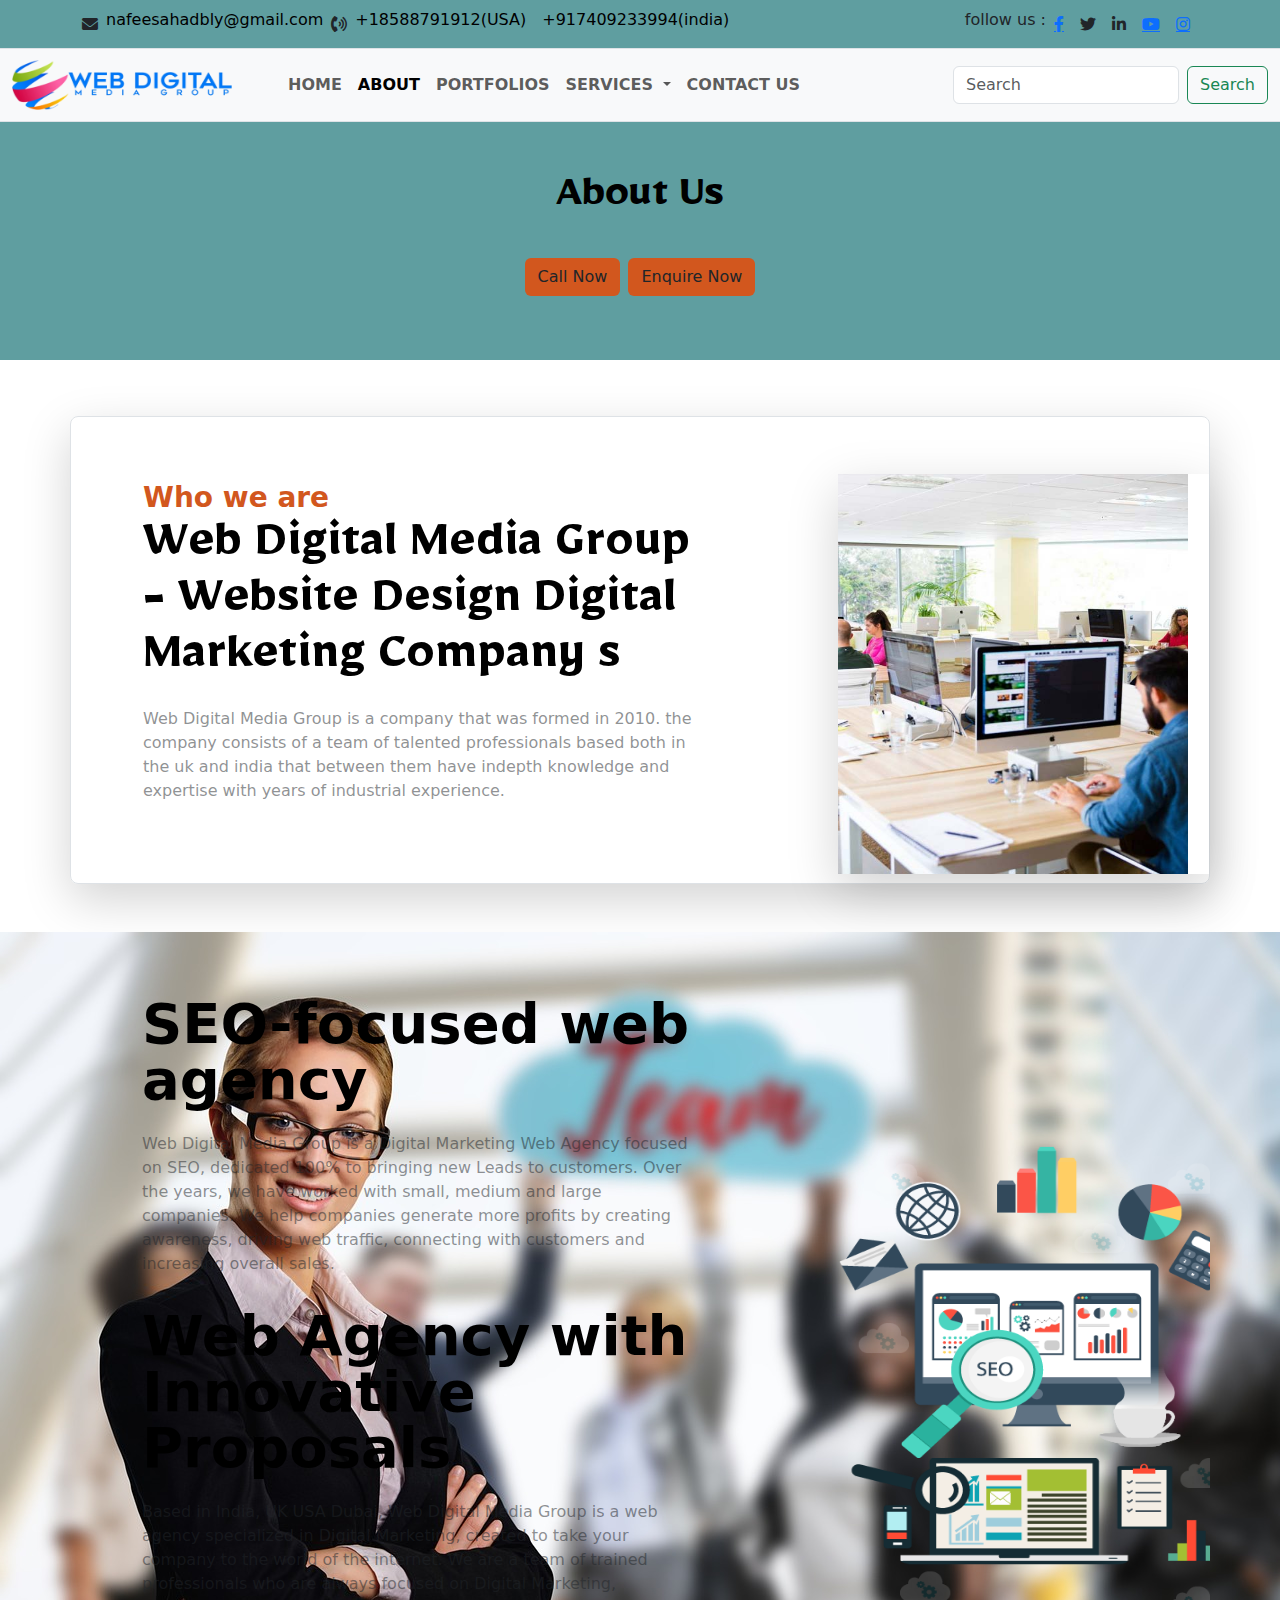
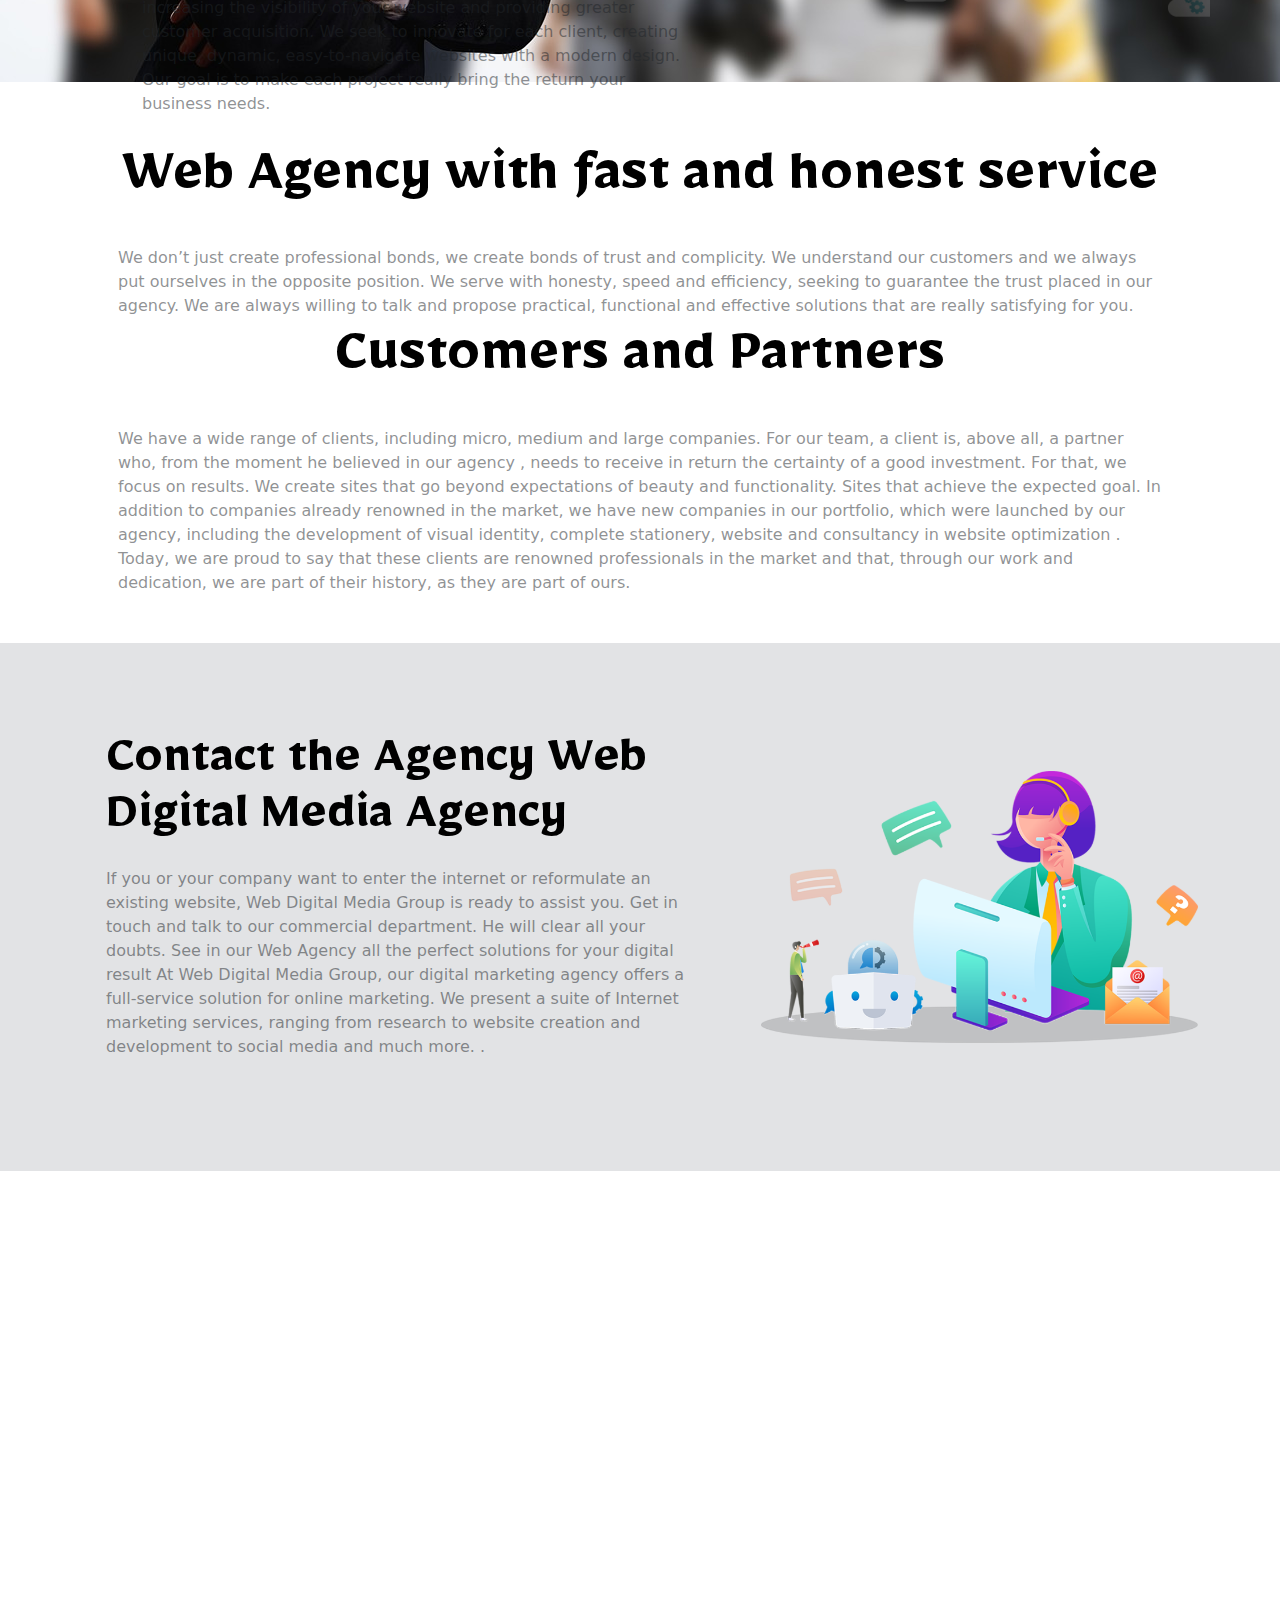
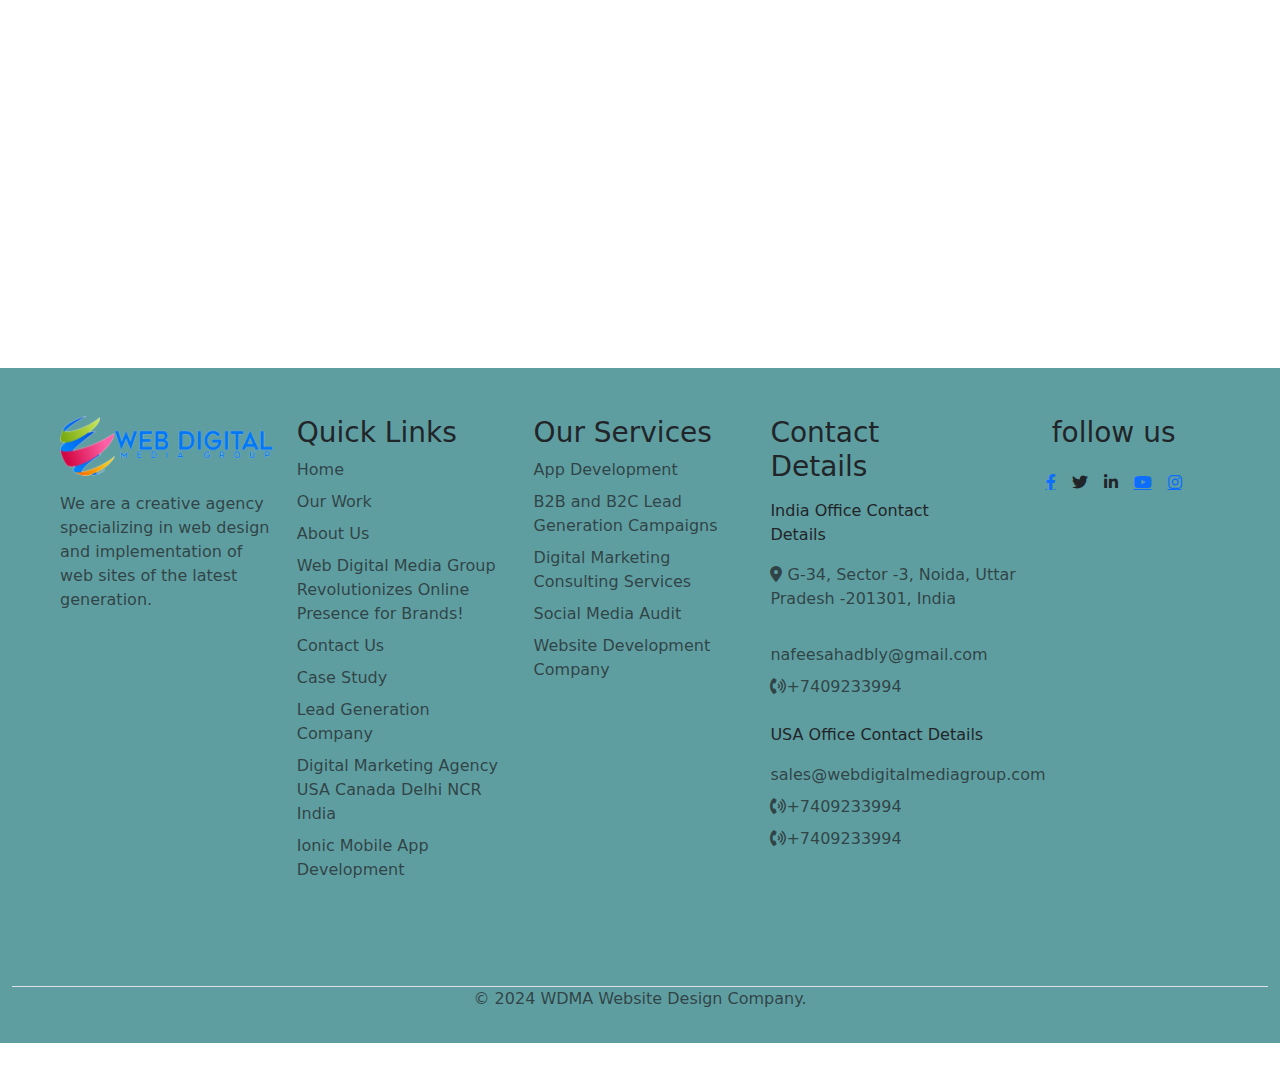
<file: about.html>
<!DOCTYPE html>
<html lang="en">
<head>
    <meta charset="UTF-8">
    <meta name="viewport" content="width=device-width, initial-scale=1, shrink-to-fit=no">
    
    <!-- bootstrap -->
    <link href="https://cdn.jsdelivr.net/npm/bootstrap@5.3.3/dist/css/bootstrap.min.css"
     rel="stylesheet" integrity="sha384-QWTKZyjpPEjISv5WaRU9OFeRpok6YctnYmDr5pNlyT2bRjXh0JMhjY6hW+ALEwIH" crossorigin="anonymous">

   <title>web digital media agency </title>

   <!-- aos website -->
    <link href="https://unpkg.com/aos@2.3.1/dist/aos.css" rel="stylesheet">

 
    <!-- FontAwesome Icons -->
    <link
    rel="stylesheet"
    href="https://cdnjs.cloudflare.com/ajax/libs/font-awesome/6.0.0-beta2/css/all.min.css"/>

    <!-- Google Fonts -->
    <link rel="preconnect" href="https://fonts.googleapis.com">
    <link rel="preconnect" href="https://fonts.gstatic.com" crossorigin>
    <link href="https://fonts.googleapis.com/css2?family=Mirza:wght@400;500;600;700&family=Montez&display=swap" rel="stylesheet">

<!-- Stylesheet -->
<link rel="stylesheet" href="style.css"/>
</head>

<body>
    


<nav class="  border-bottom awards ">
    <div class="container d-flex flex-wrap mr-auto">
      <ul class="nav me-auto  ">
        <i class="fa-solid fa-envelope align-items-center d-flex justify-content-center"></i>
        <li class="nav-item"><a href="#" class="nav-link link-body-emphasis px-2 active" aria-current="page">nafeesahadbly@gmail.com</a></li>
        <i class="fa-solid fa-phone-volume align-items-center d-flex justify-content-center "></i>
        <li class="nav-item"><a href="#" class="nav-link link-body-emphasis px-2">+18588791912(USA)</a></li>
        <li class="nav-item"><a href="#" class="nav-link link-body-emphasis px-2">+917409233994(india)</a></li>
        
      </ul>
      <ul class="nav mr-4 ">
        <!-- <li class="nav-item"><a href="#" class="nav-link link-body-emphasis px-2"></a></li> -->
         <p class="text-center  pt-2">follow us :</p>
        <a href="https://www.facebook.com/photo?fbid=481594901240549&set=a.116392011094175"><i class="fa-brands fa-facebook-f align-items-center d-flex justify-content-between px-2 py-3 socialme"></i></a>
        <i class="fa-brands fa-twitter align-items-center d-flex justify-content-center px-2 py-2 socialme"></i>
        <i class="fa-brands fa-linkedin-in align-items-center d-flex justify-content-center px-2 py- socialme"></i>
        <a href="https://youtu.be/n553szyuyIE?si=JdnnJUPWyrcstEyF"> <i class="fa-brands fa-youtube align-items-center d-flex justify-content-center px-2 py-3 socialme"></i></a>
        <a href="https://www.instagram.com/na_english.solution/"><i class="fa-brands fa-instagram align-items-center d-flex justify-content-center px-2 py-3 socialme"></i></a>
      </ul>
    </div>
  </nav>

  <nav class="navbar navbar-expand-lg bg-body-tertiary border-bottom sticky-top">

    <div class="container-fluid">
      <img src="logo.png" height="50" width="220">
      <button class="navbar-toggler" type="button" data-bs-toggle="collapse" data-bs-target="#navbarSupportedContent" aria-controls="navbarSupportedContent" aria-expanded="false" aria-label="Toggle navigation">
        <span class="navbar-toggler-icon"></span>
      </button>
      <div class="collapse navbar-collapse " id="navbarSupportedContent">
        <ul class="navbar-nav me-auto mb-4 px-5  py-2 mb-lg-0 fw-bold ">
          <li class="nav-item">
            <a class="nav-link " aria-current="page" href="index.html">HOME</a>
          </li>
          <li class="nav-item">
            <a class="nav-link active" href="/index.html">ABOUT</a>
          </li>
          <li class="nav-item active"></li>
            <a class="nav-link" href="#">PORTFOLIOS</a><span class="sr-only"></span></a>
          </li>
          <li class="nav-item dropdown">
            <a class="nav-link dropdown-toggle" href="#" role="button" data-bs-toggle="dropdown" aria-expanded="false">
              SERVICES
            </a>
            <ul class="dropdown-menu">
              <a class="dropdown-item" href="#">Android App Development</a>
              <a class="dropdown-item" href="#">Android UI/UX App Development</a>
              <a class="dropdown-item" href="#">IPad App Development</a>
              <a class="dropdown-item" href="#">Management, Advertising and Marketing for Website</a>
              <a class="dropdown-item" href="#">Social Media Audit</a>
              <a class="dropdown-item" href="#">Video Marketing Agency</a>
              <div class="dropdown-divider"></div>
              <a class="dropdown-item" href="#">Something else here</a> 
          </ul>
          </li>
          <li class="nav-item active">
          <a class="nav-link" href="/contact.html">CONTACT US</a><span class="sr-only"></span></a>
        </li>
        </ul>
        <form class="d-flex" role="search">
          <input class="form-control me-2" type="search" placeholder="Search" aria-label="Search">
          <button class="btn btn-outline-success" type="submit">Search</button>
        </form>
      </div>
    </div>
  </nav>

    <!-- about us  -->

    <div class="container-fluid col-xxl-8 px-4 py-2">
      <div class="row flex-lg-row-reverse align-items-center g-5 py-5 awards">
        
        <div class="col-lg-12">
          <h1 class="display-5 fw-bold text-body-emphasis lh-1 mb-3">About Us </h1>
          <div class="d-flex gap-2 justify-content-center py-3 ">
            <button class=" aboutus btn  d-inline-flex align-items-center" type="button">
              Call Now
            </button>
            <button class=" aboutus btn  d-inline-flex align-items-center" type="button">
              Enquire Now
            </button>
        </div>
        </div>
      </div>
  </div>

<!-- who we are  -->

  <div class="container my-5">
    <div class="row p-4 pb-0 pe-lg-0 pt-lg-5 align-items-center rounded-3 border shadow-lg">
      <div class="col-lg-7 p-3 p-lg-5 pt-lg-3">
        <h3 class="special fw-bold">Who we are</h3>
        <h1 class="display-4 fw-bold lh-1 text-body-emphasis">Web Digital Media Group - Website Design Digital Marketing Company s</h1>
        <p class="text-body-tertiary fs-6 py-3">Web Digital Media Group is a company that was formed in 2010. the company consists of a team of talented professionals based both in the uk and india that 
          between them have indepth knowledge and expertise with years of industrial experience.</p>
      </div>
      <div class="col-lg-4 offset-lg-1 p-0 overflow-hidden shadow-lg">
          <img class="rounded-lg-3" src="service.jpg" alt="" width="350" height="400">
      </div>
    </div>
  </div>

<!--  -->
  <div class="seosection "> 
    <div class="container my-5 ">
      <div class="row p-4 pb-0 pe-lg-0 pt-lg-5 align-items-center " >
        <div class="col-lg-7 p-3 p-lg-5 pt-lg-3 ">
           <h4 class="display-4 fw-bold lh-1 text-body-emphasis">SEO-focused web agency</h4>
          
           <p class="text-body-tertiary fs-6 py-3 ">Web Digital Media Group is a Digital Marketing Web Agency focused on SEO, dedicated 100% to bringing new Leads to customers.
            Over the years, we have worked with small, medium and large companies. We help companies generate more profits by creating awareness, driving web traffic, 
            connecting with customers and increasing overall sales.</p>
            <h4 class="display-4 fw-bold lh-1 text-body-emphasis">Web Agency with Innovative Proposals</h4>
            <p class="text-body-tertiary fs-6 py-3 " >Based in India, UK USA Dubai, Web Digital Media Group is a web agency specialized in Digital Marketing, created to take your company to the world of the internet.
              We are a team of trained professionals who are always focused on Digital Marketing, increasing the visibility of your website and providing greater customer acquisition.
              We seek to innovate for each client, creating unique, dynamic, easy-to-navigate websites with a modern design. Our goal is to make each project really bring the return your business needs.</p>
        </div>
        <div class="col-lg-4 offset-lg-1 p-0 overflow-hidden pt-3">
            <img class="rounded-lg-3 " src="bali-seo-services-workplace-optimized-1.png" alt="" width="400" height="500">
        </div>
      </div>
    </div>
  </div>

<!--  -->
<div class=" pt-5 my-3 ">
  <div class="container px-5">
      <div class="col-lg-12 ">
         <h1 class="display-3 fw-bold text-body-emphasis pb-4">Web Agency with fast and honest service</h1>  
         <p class="text-body-tertiary fs-6 mb-2">We don’t just create professional bonds, we create bonds of trust and complicity. We understand our customers and we always put ourselves in the opposite position. We serve with honesty, speed and efficiency, seeking to guarantee the trust placed in our agency. We are always willing to talk and propose practical, 
         functional and effective solutions that are really satisfying for you.</p>
      </div>  
    
     <div class="col-lg-12  ">
          <h1 class=" ml-5  pl-5 display-3 fw-bold text-body-emphasis pb-4">Customers and Partners</h1>
         <p class=" mb-4 pb-4 text-body-tertiary fs-6 ">We have a wide range of clients, including micro, medium and large companies. For our team, a client is, above all, a partner who, from the moment he believed in our agency , needs to receive in return the certainty of a good investment. For that, we focus on results. We create sites that go beyond expectations of beauty and functionality. Sites that achieve the expected goal.
          In addition to companies already renowned in the market, we have new companies in our portfolio, which were launched by our agency, including the development of visual identity, complete stationery, website and consultancy in website optimization . Today, we are proud to say that these clients are renowned professionals in the market and that, through our 
          work and dedication, we are part of their history, as they are part of ours.</p>
     </div> 
  </div>
</div>


  <!--  -->
  <div class="container-fluid col-xxl-12 px-4 py-5 bg-secondary-subtle">
    <div class="container">
    <div class="row flex-lg-row-reverse align-items-center g-5 py-5">
      <div class="col-10 col-sm-8 col-lg-5">
        <img src="contact-us-form-768x478.png" class="d-block mx-lg-auto img-fluid" alt="Bootstrap Themes" width="700" height="500" loading="lazy">
      </div>
      <div class="col-lg-7 ">
        <h2 class="display-4 fw-bold text-body-emphasis lh-1 px-4 mb-3">Contact the Agency Web Digital Media Agency</h2>
        <p class="px-4  text-body-tertiary fs-6">

          If you or your company want to enter the internet or reformulate an existing website, Web Digital Media Group is ready to assist you.
           Get in touch and talk to our commercial department. He will clear all your doubts.
          
          See in our Web Agency all the perfect solutions for your digital result
          At Web Digital Media Group, our digital marketing agency offers a full-service solution for online marketing.
          We present a suite of Internet marketing services, ranging from research to website creation and development to social media and much more.
          .</p>
      </div>
    </div>
  </div>
  </div>

<!--  -->
  <div class="container pt-5 mt-4 ">
    <div class="row row-cols-1 row-cols-md-3 mb-3 text-center ">
      <div class="col">
        <div class="card mb-4 rounded-3 shadow-sm "data-aos="fade-right" data-aos-duration="3000">
          <div class="card-body">
            <img src="seo-1.png"class="bd-placeholder-img rounded-circle" width="50" height="50" alt="">
            <h2 class="fs-3 fw-bold "> SEO </h2>
            <p class="text-body-tertiary">Improve your position in search results and help your target audience find your business with SEO or website optimization. With a custom optimization plan, our
               award-winning team will help your business stay ahead of the competition and increase your bottom line..</p>
          </div>
        </div>
      </div>
  
          <div class="col">
            <div class="card mb-4 rounded-3 shadow-sm  "data-aos="fade-down" data-aos-duration="3000">
              <div class="card-body">
                <img src="pay-per-click.png"class="bd-placeholder-img rounded-circle" width="50" height="50" alt=""> 
                <h2 class="fs-3 fw-bold"> PPC</h2>
                <p class="text-body-tertiary">Achieve a prominent position in search results, as well as a prime location on all websites, with the PPC services of our digital marketing company. With a personalized strategy,
                   in addition to strategic bid management, we help your business to profit more from paid advertising. .</p>
              </div>
            </div>
          </div>
        
          <div class="col">
            <div class="card mb-4 rounded-3 shadow-sm  " data-aos="fade-left"  data-aos-duration="3000">
              <div class="card-body">
                <img src="bullhorn.png"class="bd-placeholder-img rounded-circle" width="50" height="50" alt="">
                <h2 class="fs-3 fw-bold">Social Media Advertising </h2>
                <p class="text-body-tertiary">Use a variety of social media platforms, from Facebook to LinkedIn, to advertise your business, products or services to your target audience. Our experienced 
                  team of social media experts will help you attract followers, comments and (most of all) sales.</p>
              </div>
            </div>
          </div>
  
          <div class="col">
            <div class="card mb-4 rounded-3 shadow-sm "data-aos="fade-right" data-aos-duration="3000">
              <div class="card-body">
                <img src="inbound-marketing.png"class="bd-placeholder-img rounded-circle" width="50" height="50" alt="">
                <h2 class="fs-3 fw-bold ">icons
                  Inbound Marketing </h2>
                <p class="text-body-tertiary">See the benefits of content with content marketing services from our digital marketing company . Allow our experienced in-house writing and outreach team 
                  to create user-friendly and research-friendly content that is shared. </p>
              </div>
            </div>
          </div>
      
              <div class="col">
                <div class="card mb-4 rounded-3 shadow-sm  "data-aos="fade-down" data-aos-duration="3000">
                  <div class="card-body">
                    <img src="conversion-rate.png"class="bd-placeholder-img rounded-circle" width="50" height="50" alt=""> 
                    <h2 class="fs-3 fw-bold"> Conversion Rate Optimization </h2>
                    <p class="text-body-tertiary">Accelerate your website performance by driving more traffic, page views or conversions with conversion rate optimization or CRO. With our CRO services,
                       our team will develop and conduct a series of tests to adapt your site to the results. </p>
                  </div>
                </div>
              </div>
            
              <div class="col">
                <div class="card mb-4 rounded-3 shadow-sm  " data-aos="fade-left"  data-aos-duration="3000">
                  <div class="card-body">
                    <img src="computer.png"class="bd-placeholder-img rounded-circle" width="50" height="50" alt="">
                    <h2 class="fs-3 fw-bold"> icons
                      Website Creation </h2>
                    <p class="text-body-tertiary">Get a complete solution to build and market your website with our SEO friendly web design and development services. Our award-winning team will build a
                       custom website for your business that matches your brand and exceeds your expectations.</p>
                  </div>
                </div>
              </div>  
    </div>
  </div>
  

<!-- footer -->

<div class="container-fluid  awards">
  <footer class="row row-cols-1 row-cols-sm-2 row-cols-md-5  px-5 py-5">
    <div class=" mb-3 mr-5 ml-5">
      <a href="/" class="d-flex align-items-center mb-3 link-body-emphasis text-decoration-none">
        <img class="bi me-2" width="100%" height="60" src="logo.png" alt="">
      </a>
      <p class="text-body-secondary">We are a creative agency 
        specializing in web design and implementation of web sites of the latest generation.</p>
    </div>
 

    <div class="col mb-2  ">
      <h3>Quick Links</h3>
      <ul class="nav flex-column footerc">
        <li class="nav-item mb-2"><a href="#" class="nav-link p-0 text-body-secondary">Home</a></li>
        <li class="nav-item mb-2"><a href="#" class="nav-link p-0 text-body-secondary">Our Work</a></li>
        <li class="nav-item mb-2"><a href="#" class="nav-link p-0 text-body-secondary">About Us</a></li>
        <li class="nav-item mb-2"><a href="#" class="nav-link p-0 text-body-secondary">Web Digital Media Group Revolutionizes 
          Online Presence for Brands!</a></li>
        <li class="nav-item mb-2"><a href="#" class="nav-link p-0 text-body-secondary">Contact Us</a></li>
        <li class="nav-item mb-2"><a href="#" class="nav-link p-0 text-body-secondary">Case Study</a></li>
        <li class="nav-item mb-2"><a href="#" class="nav-link p-0 text-body-secondary">Lead Generation Company</a></li>
        <li class="nav-item mb-2"><a href="#" class="nav-link p-0 text-body-secondary">Digital Marketing Agency USA Canada Delhi NCR India</a></li>
        <li class="nav-item mb-2"><a href="#" class="nav-link p-0 text-body-secondary">Ionic Mobile App Development</a></li>
      </ul>
    </div>

    <div class="col mb-2">
      <h3>Our Services</h3>
      <ul class="nav flex-column">
        <li class="nav-item mb-2"><a href="#" class="nav-link p-0 text-body-secondary">App Development</a></li>
        <li class="nav-item mb-2"><a href="#" class="nav-link p-0 text-body-secondary">B2B and B2C Lead Generation Campaigns</a></li>
        <li class="nav-item mb-2"><a href="#" class="nav-link p-0 text-body-secondary">Digital Marketing Consulting Services</a></li>
        <li class="nav-item mb-2"><a href="#" class="nav-link p-0 text-body-secondary">Social Media Audit</a></li>
        <li class="nav-item mb-2"><a href="#" class="nav-link p-0 text-body-secondary">Website Development Company</a></li>
      </ul>
    </div>

    <div class="col mb-2">
      <h3>Contact Details</h3>
      <p class="mt-3">India Office Contact Details</p>
      <ul class="nav flex-column">
        <li class="nav-item mb-2"><a href="#" class="nav-link p-0 text-body-secondary"><span><i class="fa-solid fa-location-dot"></i>
        </span>G-34, Sector -3, Noida, Uttar Pradesh -201301, India</a></li>
        <li class="nav-item mb-2 "><a href="#" class="nav-link p-0 text-body-secondary">nafeesahadbly@gmail.com</a></li>
        <li class="nav-item mb-2 "><a href="#" class="nav-link p-0 text-body-secondary"><span><i class="fa-solid fa-phone-volume"></i></span>+7409233994</a></li>
        <p class="mt-3">USA Office Contact Details</p>
        <li class="nav-item mb-2 "><a href="#" class="nav-link p-0 text-body-secondary">sales@webdigitalmediagroup.com  </a></li>
        <li class="nav-item mb-2 "><a href="#" class="nav-link p-0 text-body-secondary"><span><i class="fa-solid fa-phone-volume"></i></span>+7409233994</a></li>
        <li class="nav-item mb-2 "><a href="#" class="nav-link p-0 text-body-secondary"><span><i class="fa-solid fa-phone-volume"></i></span>+7409233994</a></li>
      </ul>
    </div>
    <div class="col mb-2">
      <h3 class="text-center">follow us</h3>
      <ul class="nav mr-2 align-items-center justify-content-center d-flex">
        <!-- <li class="nav-item"><a href="#" class="nav-link link-body-emphasis px-2"></a></li> -->
        
        <a href="https://www.facebook.com/photo?fbid=481594901240549&set=a.116392011094175"><i class="fa-brands fa-facebook-f align-items-center d-flex justify-content-between px-2 py-3 socialme"></i></a>
        <i class="fa-brands fa-twitter align-items-center d-flex justify-content-center px-2 py-2 socialme"></i>
        <i class="fa-brands fa-linkedin-in align-items-center d-flex justify-content-center px-2 py- socialme"></i>
        <a href="https://youtu.be/n553szyuyIE?si=JdnnJUPWyrcstEyF"> <i class="fa-brands fa-youtube align-items-center d-flex justify-content-center px-2 py-3 socialme"></i></a>
        <a href="https://www.instagram.com/na_english.solution/"><i class="fa-brands fa-instagram align-items-center d-flex justify-content-center px-2 py-3 socialme"></i></a>
      </ul>
    </div>
  </footer>

  <footer class="py-3 my-4 ">
    <p class="text-center text-body-secondary border-top">© 2024   WDMA Website Design Company.</p>
  </footer>
    </div>
  




<!-- scrip -->
<script src="main.js"></script>

<!-- bootstrap script file -->
<script
 src="https://cdn.jsdelivr.net/npm/@popperjs/core@2.11.8/dist/umd/popper.min.js" 
integrity="sha384-I7E8VVD/ismYTF4hNIPjVp/Zjvgyol6VFvRkX/vR+Vc4jQkC+hVqc2pM8ODewa9r"
 crossorigin="anonymous"></script>
<script src="https://cdn.jsdelivr.net/npm/bootstrap@5.3.3/dist/js/bootstrap.min.js"
 integrity="sha384-0pUGZvbkm6XF6gxjEnlmuGrJXVbNuzT9qBBavbLwCsOGabYfZo0T0to5eqruptLy"
  crossorigin="anonymous"></script>

<script src="https://unpkg.com/aos@2.3.1/dist/aos.js"></script>
<script>
  AOS.init();
</script>
</body>                                                                                                                                   
</html>
</file>
<file: style.css>
*{
   margin: 0;
   padding: 0;
 }


h1 ,h2{
    margin: 0%;
    padding: 0%;
    align-items: center;
    justify-content: center;
    display: flex;
   
    font-family: "Mirza", serif;
    font-weight: 400;
    font-style: normal;
    }
  

.about {
    font-family: "Cormorant Garamond", serif;
    font-style: normal;
    text-align: center;
    font-weight: bold;
  }
  

   .head{
    font-size: 5cap;
    font-weight: bold;
   } 
  
  
 .carousel-caption{
    margin-left: 0%;
    padding: 0%;
    

 }

 .carousel-inner{
    /* display: flex;
    justify-items: center;
    align-items: center; */
    position: relative;
 }
 .carousel-caption{
    position: absolute;
    left: -35%;
    top: 40%;
 }


 .counting{
    height: 500px;
    width: 100%;
    
 }

.counter-area{
   padding: 2.87rem 0 1.875rem;
   
   
}

.single-counter{
   position: relative;
   
}

.single-counter span{
font-size: 2rem;

}
.single-counter::after{
   position: absolute;
   height: 70%;
   width: 0.06rem;
   background-color: var(--bg-black);
   top: 50%;
   right: 0;
   transform: translateY(-50%);
   opacity: 0.15;
}
.single-counter:last-child::after{
   display: none; 
}

.Icons{
   height: 50px;
   width: 50px;
}

.Optimize{
   background-color: black;
}

.feature2{
border: solid black;
}

.col :hover img{
   scale: 1.1;
   box-shadow: 5px 5px 5px rgb(255, 47, 210);
   cursor: pointer;
}
.col1{
   scale: 0.8;
   box-shadow: 5px 5px 5px rgb(255, 47, 210);
   cursor: pointer;
}

.cardfeature{
   text-align: center;
   width: 750px;
   height: 400px;
   margin: 5px 5px 5px 5px;
   padding: 5px;
}

.ring{
   margin-top: 10px;
   padding-left: auto;
align-items: center;
justify-content: center;
display: flex;
}

.awards{
   background-color: cadetblue
}

.socialme{
   cursor: pointer;
}
.chooseus:hover {

cursor: pointer;
scale: 1.1 ;
}
.chooseus1{
   cursor: pointer;
}
.custom-hover{
   background-color:rgb(210, 87, 30);
}

.custom-hover:hover {
   background-color:cadetblue;
   cursor: pointer;

}

.special{
   color: rgb(210, 87, 30);;
}

.footerc:hover{
   color: rgb(210, 87, 30);;
}

.ringdegine{
   margin-right:0 ;
   padding-top: 100px;
   padding-left:50px;
   justify-content: center;
   height: 10px;
   width: 10px;
}
.aboutus {
background-color:  rgb(210, 87, 30);
}

.aboutus:hover{
background-color: white;
}


.seosection{
   
   height: 750px;
   background-size: cover;
   background-image: url(team-4124197_1280.jpg);
   margin-top: 10px;
   margin-bottom: 10px;
}
</file>
